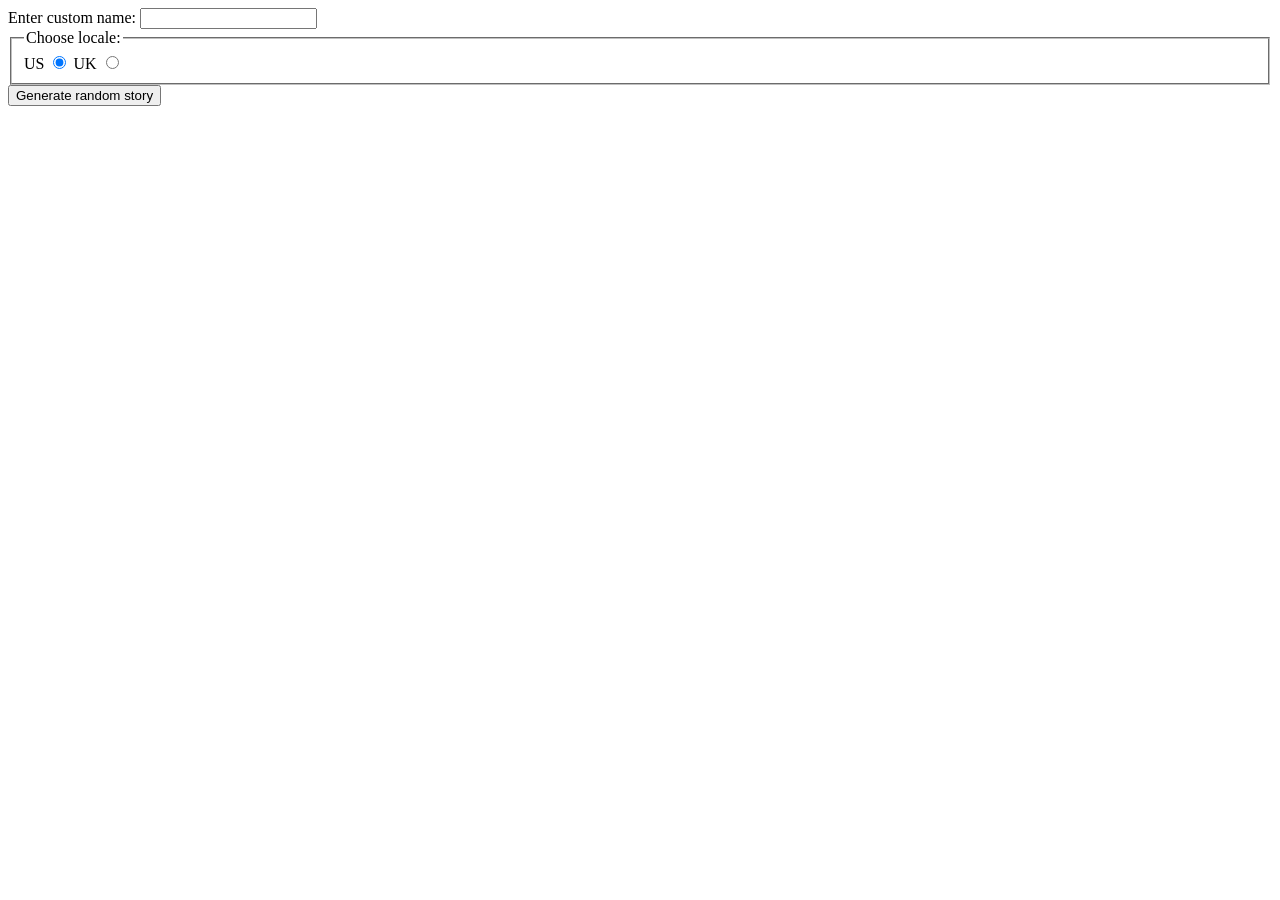
<file: Silly Stories/index.html>
<!DOCTYPE html>
<html lang="en">
<head>
    <meta charset="UTF-8">
    <meta name="viewport" content="width=device-width, initial-scale=1.0">
    <title>Document</title>
</head>
<body>
    <div>
        <label for="custom-name">Enter custom name:</label>
        <input id="custom-name" type="text" placeholder="" />
    </div>
    <fieldset>
        <legend>Choose locale:</legend>
        <label for="us">US</label>
        <input id="us" type="radio" name="uk-us" value="us" checked />
        <label for="uk">UK</label>
        <input id="uk" type="radio" name="uk-us" value="uk" />
    </fieldset>
    <div>
        <button class="generate">Generate random story</button>
    </div>
    <!-- Thanks a lot to Willy Aguirre for his help with the code for this assessment -->
    <p class="story"></p>
</body>




<style>

</style>


<script>
// Complete variable definitions and random functions

const customName = document.getElementById("custom-name");
const generateBtn = document.querySelector(".generate");
const story = document.querySelector(".story");

function randomValueFromArray(array) {
  const random = Math.floor(Math.random() * array.length);
  return array[random];
}

// Raw text strings
const characters = ["Willy the Goblin", "Big Daddy", "Father Christmas"];
const places = ["the soup kitchen", "Disneyland", "the White House"];
const events = ["spontaneously combusted", "melted into a puddle on the sidewalk", "turned into a slug and slithered away"];

// Partial return random string function

function returnRandomStoryString() {
  randomCharacter = randomValueFromArray(characters);
  randomPlace = randomValueFromArray(places);
  randomEvent = randomValueFromArray(events);
  let storyText = `It was 94 Fahrenheit outside, so ${randomCharacter} went for a walk. 
  When they got to ${randomPlace}, they stared in horror for a few moments, then ${randomEvent}. 
  Bob saw the whole thing, but was not surprised — ${randomCharacter} weighs 300 pounds, and it was a hot day.`

  return storyText;
}

// Event listener and partial generate function definition

generateBtn.addEventListener("click", generateStory);

function generateStory() {
  newStory = returnRandomStoryString();
  if (customName.value !== "") {
    const name = customName.value;
    newStory = newStory.replaceAll("Bob", name);
  }

  if (document.getElementById("uk").checked) {
    const weight = Math.round(300/14) + " stone";
    const temperature = Math.round((94-32)/1.8) + " Celsius";
    newStory = newStory.replace("300 pounds", weight);
    newStory = newStory.replace("94 Fahrenheit", temperature);
  }

  // TODO: replace "" with the correct expression
  story.textContent = newStory;
  story.style.visibility = "visible";
}
</script>
</html>
</file>
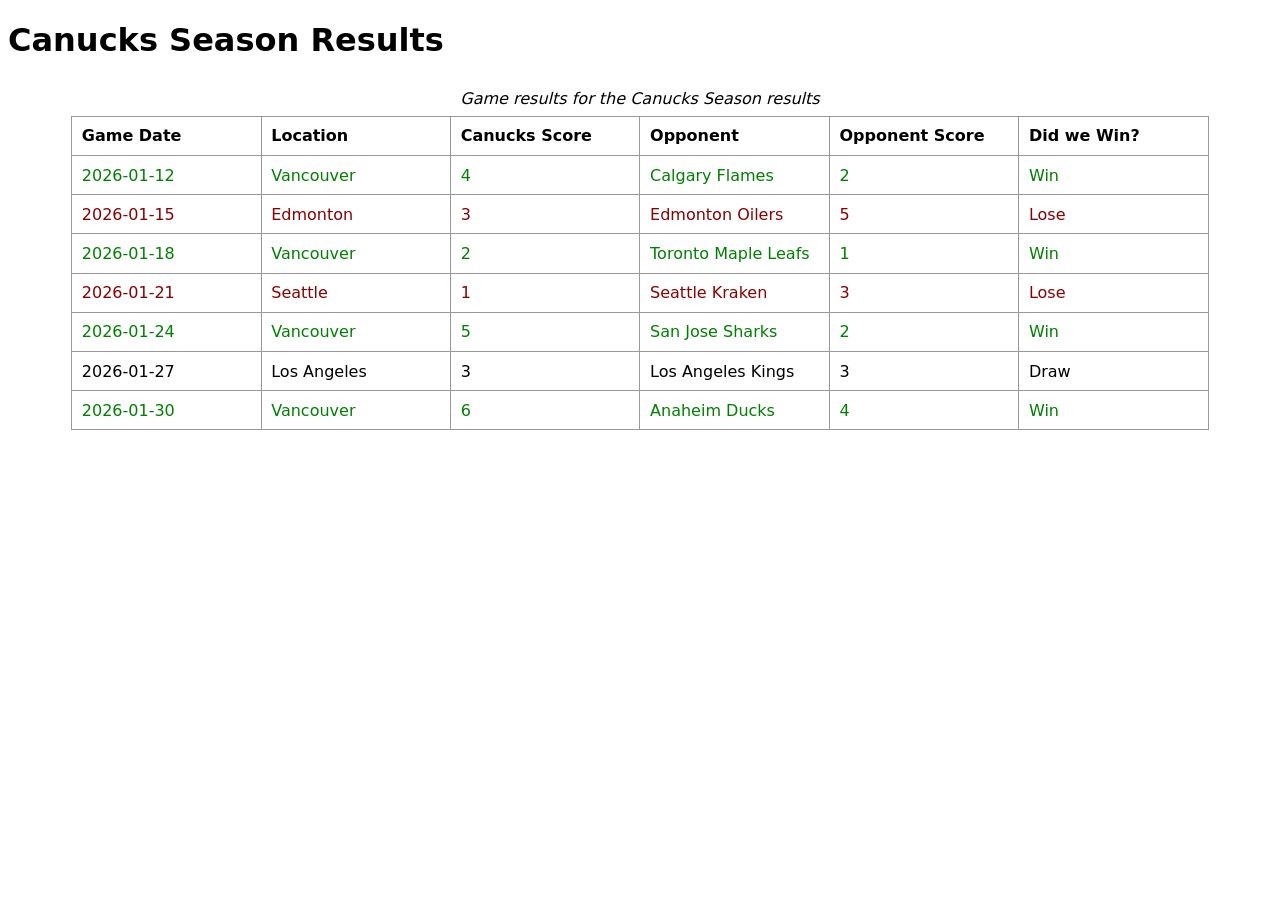
<file: code-along/sport.html>
<!DOCTYPE html>
<html lang="en">
<head>
    <meta charset="UTF-8">
    <meta name="viewport" content="width=device-width, initial-scale=1.0">  
    <title>Sport Tracker Website</title>
    <link rel="stylesheet" href="styles.css">
</head>
<body>
    <h1>Canucks Season Results</h1>
    <table >
        <caption>Game results for the Canucks Season results</caption>
        <thead>
            <tr>
                <td>Game Date</td>
                <td>Location</td>
                <td>Canucks Score</td>
                <td>Opponent</td>
                <td>Opponent Score</td>
                <td>Did we Win?</td>
            </tr>
        </thead>
        <tbody id="season-results-table">
            <!-- Tables generated here by main.js-->

        </tbody>
        </table>
    <script src="main.js" defer></script>
</body>
</html>
</file>
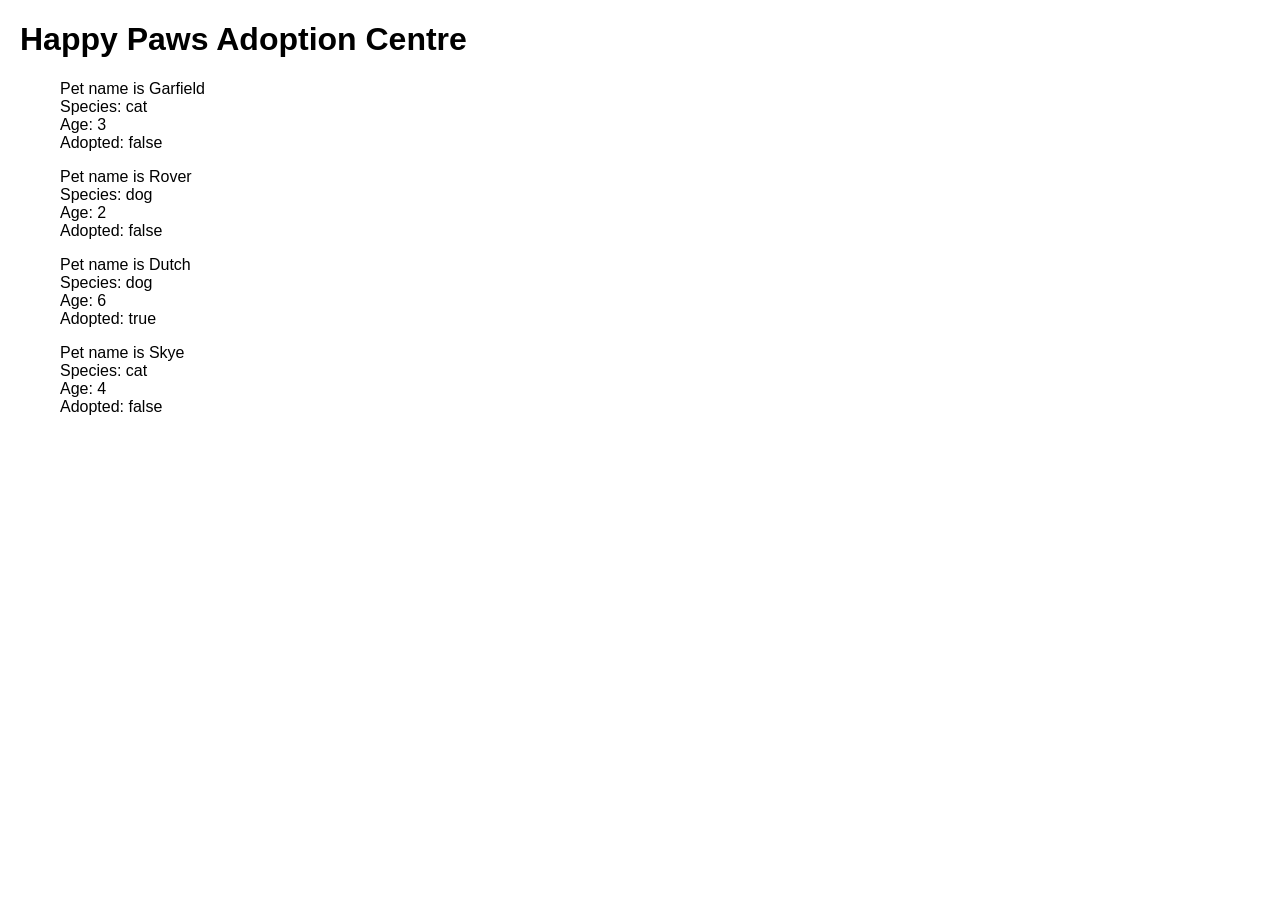
<file: pet-lab/pet.html>
<!DOCTYPE html>
<html>
<head>
    <title>Pet Adoption Centre</title>
    <style>
        body { font-family: Arial, sans-serif; margin: 20px; }
        ul { list-style: none;}
        .pet { border: 2px solid #ccc; margin: 10px; padding: 15px; }
        .available { border-color: green; }
        .adopted { border-color: red; opacity: 0.5; }
    </style>
</head>
<body>
    <h1>Happy Paws Adoption Centre</h1>
    <div id="pet-list"></div>

    <script>
        // Your JavaScript code goes here
        let pets = [
            { name: "Garfield", type: "cat", age: 3, adopted: false },
            { name: "Rover", type: "dog", age: 2, adopted: false},
            { name: "Dutch", type: "dog", age: 6, adopted: false},
            { name: "Skye", type: "cat", age: 4, adopted: false}
        ];
        
        function displayPet(pet){
            let cssClass = pet.adopted ? "Adopted" : "Available";
            let html = `<ul class="${cssClass}">
                <li>Pet name is ${pet.name}</li>
                <li>Species: ${pet.type}</li>
                <li>Age: ${pet.age}</li>
                <li>Adopted: ${pet.adopted}</li>
                </ul>`;
            return html;
        }

        function showAllPets(){
            const petList = document.getElementById("pet-list") 
            let contents = "";
            for(let pet of pets){
                contents += displayPet(pet);
            }
            petList.innerHTML = contents;
        }

        function adoptPet(petName){
            for(let pet of pets){
                if(petName == pet.name){
                    pet.adopted = true;
                }
            }
            showAllPets();
        }

        showAllPets();
        adoptPet("Dutch");
    </script>
</body>
</html>
</file>
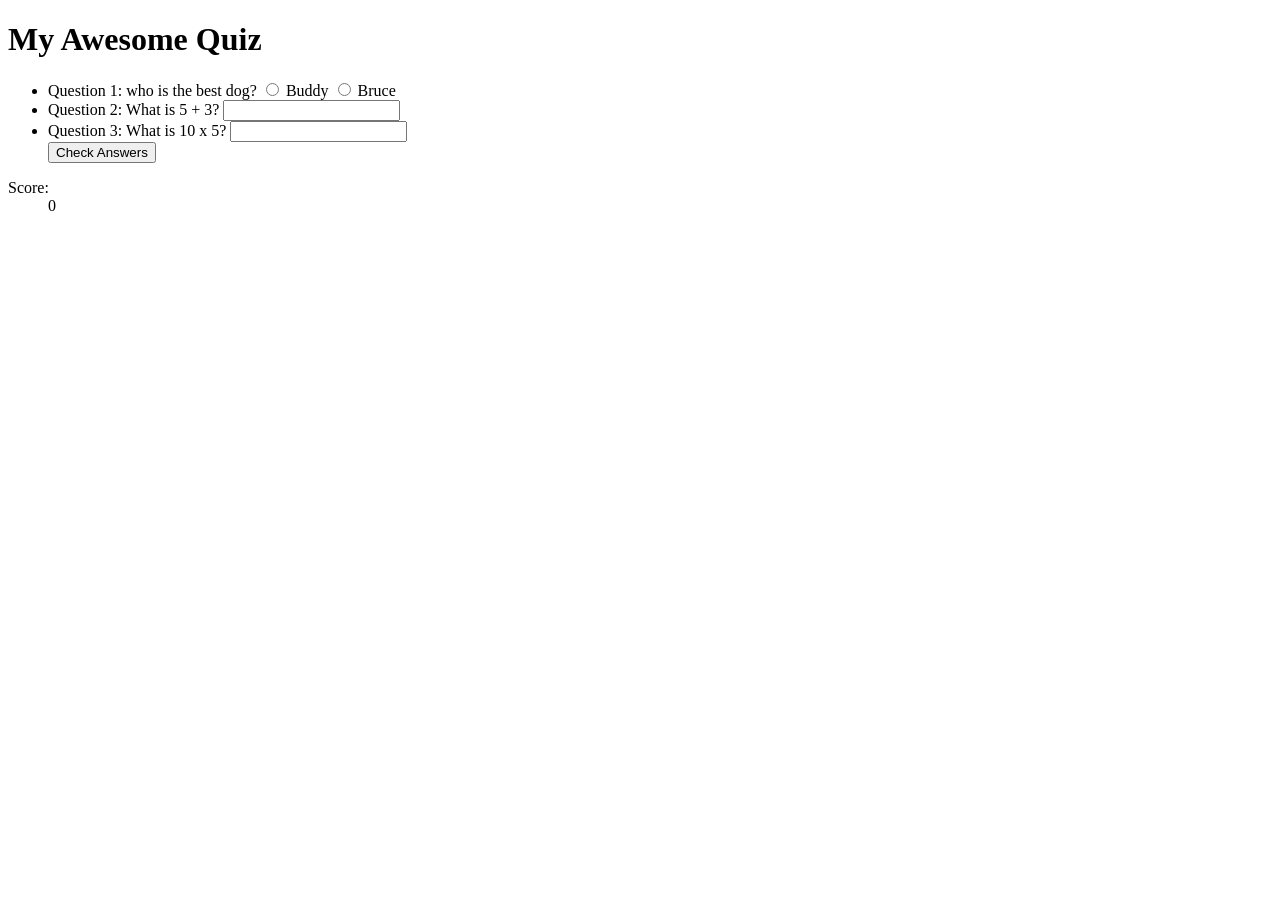
<file: Quiz Builder/quiz.html>
<!DOCTYPE html>
<html>
<head>
    <title>My Quiz</title>
    <link ref="stylesheet" src="style.css">
    <!-- Attach your stylesheet here -->
</head>
<body>
    <h1>My Awesome Quiz</h1>
    <form id="quiz-form">
        <!-- Add your questions here -->
         <ul>
            <li>
                <label for="name">Question 1: who is the best dog?</label>
                <input type="radio" id="q1" value="buddy" name="q1" required />
                <label for="buddy">Buddy</label>
                <input type="radio" id="q1" value="bruce" name="q1" required />
                <label for="bruce">Bruce</label>
            </li>
            <li>
                <label for="name">Question 2: What is 5 + 3?</label>
                <input type="text" id="q2" name="q2" required />
            </li>
            <li>
                <label for="name">Question 3: What is 10 x 5?</label>
                <input type="text" id="q3" name="q3" required />
            </li>
            <button type="submit" id="submit-btn">Check Answers</button>
        </ul>
    </form>
    <div id="results">
        <dl>
            <dt>Score:</dt>
            <dd id="current-score"></dd>
        </dl>
    </div>
    
     <script src="script.js" defer></script>
</body>
</html>
</file>
<file: code-along/styles.css>
body {
    font-family: system-ui, -apple-system, BlinkMacSystemFont, 'Segoe UI', Roboto, Oxygen, Ubuntu, Cantarell, 'Open Sans', 'Helvetica Neue', sans-serif;
}

table {
  table-layout: fixed;
  width: 90%;
  margin: 10px auto;
  border-collapse: collapse;
}

th,
td {
  padding: 0.6em;
  border: 1px solid #999
}

thead {
    font-weight: bold;
}

.home-Win {
    color: green;
}

.home-Lose {
    color: darkred;
}

.home-Draw {
    color: default;
}

caption {
    font-style: italic;
    padding: 0.5em;
}
</file>
